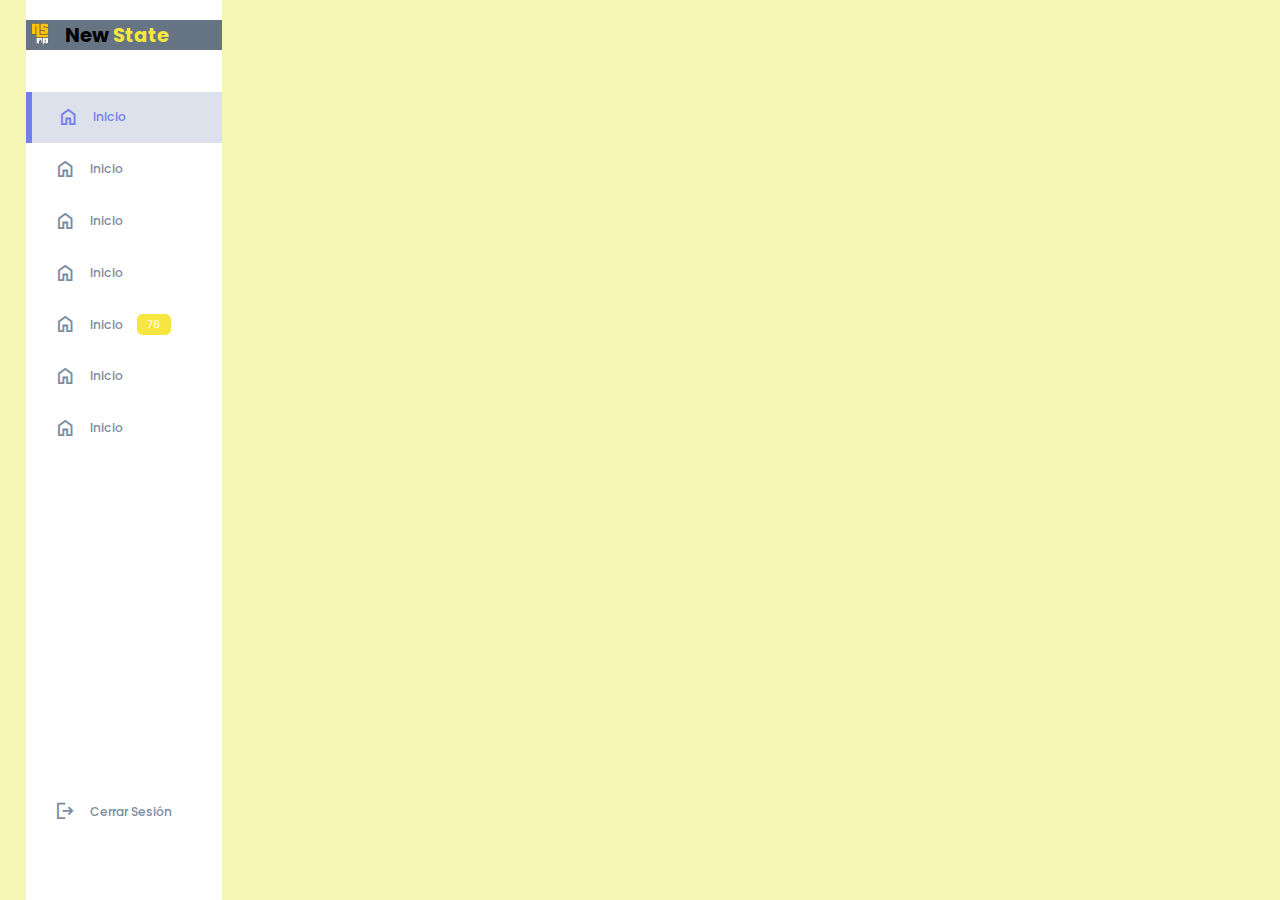
<file: TEST/index.html>
<!DOCTYPE html>
<html lang="en">
 <head>
    <meta charset="UTF-8">
    <meta http-equiv="X-UA-Compatible" content="IE=edge">
    <meta name="viewport" content="width=device-width, initial-scale=1.0">
    <title>New State Roleplay</title>
    <link rel="stylesheet" href="./style.css">
    <link href="https://fonts.googleapis.com/icon?family=Material+Icons+Sharp">
    <link rel="stylesheet" href="https://fonts.googleapis.com/icon?family=Material+Icons">
    <link rel="stylesheet" href="https://fonts.googleapis.com/css2?family=Material+Symbols+Sharp:opsz,wght,FILL,GRAD@20..48,100..700,0..1,-50..200" />
 </head>   
 <body>
    <div class="container">
        <aside>
            <div class="top">
                <div class="logo">
                    <img src="./images/LogoNuevoPNG.png">
                    <h2>New <span class="secundario">State</span></h2>
                    <div class="cerrar" id="close-btn">
                        <span class="material-symbols-sharp">close</span>
                    </div>
                </div>                
            </div>
            <div class="sidebar">
                <a href="#" class="activo">
                    <span class="material-symbols-sharp">home</span>
                    <h3>Inicio</h3>
                </a>
                <a href="#">
                    <span class="material-symbols-sharp">home</span>
                    <h3>Inicio</h3>
                </a><a href="#">
                    <span class="material-symbols-sharp">home</span>
                    <h3>Inicio</h3>
                </a><a href="#">
                    <span class="material-symbols-sharp">home</span>
                    <h3>Inicio</h3>
                </a><a href="#">
                    <span class="material-symbols-sharp">home</span>
                    <h3>Inicio</h3>
                    <span class="mensajes">76</span>
                </a><a href="#">
                    <span class="material-symbols-sharp">home</span>
                    <h3>Inicio</h3>
                </a><a href="#">
                    <span class="material-symbols-sharp">home</span>
                    <h3>Inicio</h3>
                </a><a href="#">
                    <span class="material-symbols-sharp">logout</span>
                    <h3>Cerrar Sesión</h3>
                </a>
            </div>
        </aside>
    </div>
 </body>
 </html>
</file>
<file: TEST/style.css>
@import url('https://fonts.googleapis.com/css2?family=Poppins:ital,wght@0,300;0,400;0,500;0,700;0,800;1,600&display=swap');
:root {
    --color-primario: #7380ec;
    --color-secundario: #f5e640;
    --color-exitoso: #41f1b6;
    --color-alerta: #ffbb55;
    --color-blanco: #fff;
    --color-info-oscuro: #7d8da1;
    --color-info-claro: #dce1eb;
    --color-oscuro: #363949;
    --color-claro: rgba(132,139,200,0.18);
    --color-primario-variante: #111e88;
    --color-oscuro-variante: #677483;
    --color-fondo: #f6f6b4;/*#f6f6f9*/

    --tarjeta-radio-borde: 2rem;
    --radio-borde-1: 0.4rem;
    --radio-borde-2: 0.8rem;
    --radio-borde-3: 1.2rem;

    --tarjeta-relleno: 1.8rem;
    --relleno-1: 1.2rem;

    --sombra-caja: 0.2rem 3rem var(--color-claro);
}

*{
    margin: 0;
    padding: 0;
    outline: 0;
    appearance: none;
    border: 0;
    text-decoration: none;
    list-style: none;
    box-sizing: border-box;
}

html{
    font-size: 14px;
}

body{
    width: 100vw;
    height: 100vh;
    font-family: poppins, sans-serif;
    font-size: 0.88rem;
    background: var(--color-fondo);
    user-select: none;
    overflow-x: hidden;
}

.container{
    display: grid;
    width: 96%;
    margin: 0 auto;
    background: var(--color-fondo);
    gap: 1.8rem;
    grid-template-columns: 14rem auto 23rem;
}

a {
    color: var(--color-oscuro);
}

img{
    display: block;
    width: 100%;
}

h1 {
    font-weight: 800;
    font-size: 1.8rem;
}

h2 {
    font-size: 1.4rem;
}

h3 {
    font-size: 0.87rem;
}

h4 {
    font-size: 0.8rem;
}

h5 {
    font-size: 0.77rem;
}

small{
    font-size: 0.75rem;
}

.foto-perfil{
    width: 2.8rem;
    height: 2.8rem;
    border-radius: 50%;
    overflow: hidden;
}

.texto-blanquito{
    color: var(--color-info-oscuro);
}

p{
    color: var(--color-oscuro-variante);
}

b {
    color: var(--color-oscuro);
}

.primario{
    color: var(--color-primario);
}

.secundario{
    color: var(--color-secundario);
}
.exitoso{
    color: var(--color-exitoso);
}
.alerta{
    color: var(--color-alerta);
}
.blanco{
    color: var(--color-blanco);
}
.info-oscuro{
    color: var(--color-info-oscuro);
}
.info-claro{
    color: var(--color-info-claro);
}
.oscuro{
    color: var(--color-oscuro);
}
.claro{
    color: var(--color-claro);
}
.primario-variante{
    color: var(--color-primario-variante);
}
.oscuro-variante{
    color: var(--color-oscuro-variante);
}

aside{
    height: 100vh;
    background: var(--color-blanco);
}

aside .top{
    background: var(--color-oscuro-variante);
    display: flex;
    align-items: center;
    justify-content: space-between;
    margin-top: 1.4rem;
}

aside .logo{
    display: flex;
    gap: 0.8rem;
}

aside .logo img{
    width: 2rem;
    height: 2rem;
}

aside .cerrar{
    display: none;
}

/*======================SIDEBAR======================*/
aside .sidebar{
    background: var(--color-blanco);
    display: flex;
    flex-direction: column;
    height: 86vh;
    position: relative;
    top: 3rem;
}

aside h3{
    font-weight: 500;
}

aside .sidebar a{
    display: flex;
    color: var(--color-info-oscuro);
    margin-left: 2rem;
    gap: 1rem;
    align-items: center;
    position: relative;
    height: 3.7rem;
    transition: all 300ms ease;
}

aside .sidebar a span{
    font-size: 1.6rem;
    transition: all 300ms ease;
}

aside .sidebar a:last-child{
    position:absolute;
    bottom: 2rem;
    width: 100%;
}

aside .sidebar a.activo{
    background: var(--color-info-claro);
    color: var(--color-primario);
    margin-left: 0;
}

aside .sidebar a.activo:before{
    content: "";
    width: 6px;
    height: 100%;
    background: var(--color-primario);
}

aside .sidebar a.activo span{
    color: var(--color-primario);
    margin-left: calc(1rem - 3px);
}

aside .sidebar a:hover{
    color: var(--color-primario);
}

aside .sidebar a:hover span{
    margin-left: 1rem;
}

aside .sidebar .mensajes{
    background: var(--color-secundario);
    color: var(--color-blanco);
    padding: 2px 10px;
    font-size: 11px;
    border-radius: var(--radio-borde-1);
}
</file>
